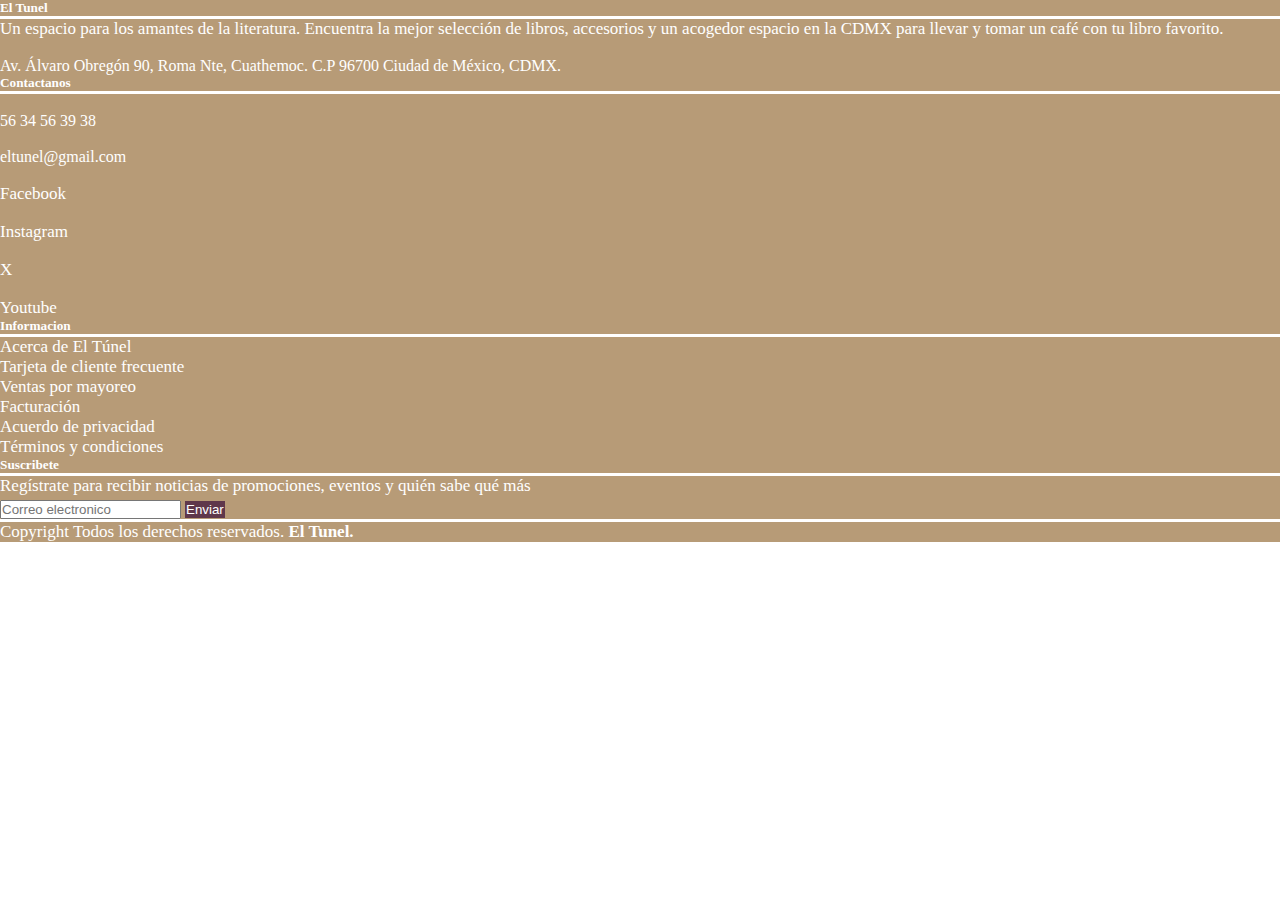
<file: layout/footer.html>
<!DOCTYPE html>
<html lang="en">

<head>
    <meta charset="UTF-8">
    <meta name="viewport" content="width=device-width, initial-scale=1.0">
    <link href="https://cdn.jsdelivr.net/npm/bootstrap@5.3.0-alpha3/dist/css/bootstrap.min.css" rel="stylesheet"
    integrity="sha384-KK94CHFLLe+nY2dmCWGMq91rCGa5gtU4mk92HdvYe+M/SXH301p5ILy+dN9+nJOZ" crossorigin="anonymous">
    <link rel="stylesheet" href="https://cdnjs.cloudflare.com/ajax/libs/font-awesome/6.4.0/css/all.min.css"
    integrity="sha512-iecdLmaskl7CVkqkXNQ/ZH/XLlvWZOJyj7Yy7tcenmpD1ypASozpmT/E0iPtmFIB46ZmdtAc9eNBvH0H/ZpiBw=="
    crossorigin="anonymous" referrerpolicy="no-referrer" />
    <link rel="stylesheet" href="../styles/footer.css">
    <title>Document</title>
</head>

<body>

    <footer >

        <div class="container text-center text-md-start">

            <div class="row text-center text-md-start">

                <div class="col-md-2 col-lg-2 col-xl-2 mx-auto mt-3">
                    <h5 class="text-uppercase mb-4 fw-bold">
                        El Tunel
                    </h5>
                    <hr class="mb-4">
                    <p>Un espacio para los amantes de la literatura. Encuentra la mejor selección de libros, accesorios
                        y un acogedor espacio en la CDMX para llevar y tomar un café con tu libro favorito.</p>
                    <p>
                        <li class="fas fa-home me-2"></li>Av. Álvaro Obregón 90, Roma Nte, Cuathemoc. C.P 96700 Ciudad
                        de México, CDMX.

                    </p>


                </div>

                <div id="a-contacto" class="col-md-2 col-lg-2 col-xl-2 mx-auto mt-3">
                    <h5 class="text-uppercase mb-4 fw-bold">
                        Contactanos
                    </h5>
                    <hr class="mb-4">
                    <p>
                        <li class="fas fa-brands fa-whatsapp me-2"></li>56 34 56 39 38
                    </p>
                    <p>
                        <li class="fas fa-envelope me-2"></li>eltunel@gmail.com
                    </p>
                    <p>
                        <li class="fas fa-brands fa-facebook me-2"></li><a href="#">Facebook</a>
                    </p>
                    <p>
                        <li class="fas fa-brands fa-instagram me-2"></li><a href="#">Instagram</a>
                    </p>
                    <p>
                        <li class="fas fa-brands fa-twitter me-2"></li><a href="#">X</a>
                    </p>
                    <p>
                        <li class="fas fa-brands fa-youtube me-2"></li><a href="#">Youtube</a>
                    </p>


                </div>

                <div id="a-info" class="col-md-2 col-lg-2 col-xl2 mx-auto mt-3">
                    <h5 class="text-uppercase mb-4 fw-bold">
                        Informacion
                    </h5>
                    <hr class="mb-4">

                    <p>
                        <a href="#">Acerca de El Túnel</a><br>
                    </p>
                    <p>
                        <a href="#">Tarjeta de cliente frecuente</a><br>
                    </p>

                    <p>
                        <a href="#">Ventas por mayoreo</a><br>
                    </p>

                    <p>
                        <a href="#">Facturación</a><br>
                    </p>

                    <p>
                        <a href="#">Acuerdo de privacidad</a><br>
                    </p>

                    <p>
                        <a href="#">Términos y condiciones</a>
                    </p>
                </div>

                <div class="col-md-2 col-lg-2 col-xl2 mx-auto mt-3 text-center">
                    <h5 class="text-uppercase mb-4 fw-bold">
                        Suscribete
                    </h5>

                    <hr class="mb-4">

                    <p>Regístrate para recibir noticias de promociones, eventos y quién sabe qué más</p>

                    <!-- <input id="inpt-registro" class="form-control me-2" type="submit" placeholder="Ingresa tu email" >  -->
                    <input id="inpt-registro" type="email" class="form-control me-2" id="email" placeholder="Correo electronico" name="email">
                    <button id="btn-registro" class="btn btn-outline-success" type="submit">Enviar</button>



                </div>
<hr>
                <div id="a-copyright" class="text-center mb2">

                    <p>
                        Copyright Todos los derechos reservados.
                        <a href="#">
                            <strong>El Tunel.</strong>
                        </a>
                    </p>
                </div>

            </div>


        </div>
    </footer>
</body>

</html>
</file>
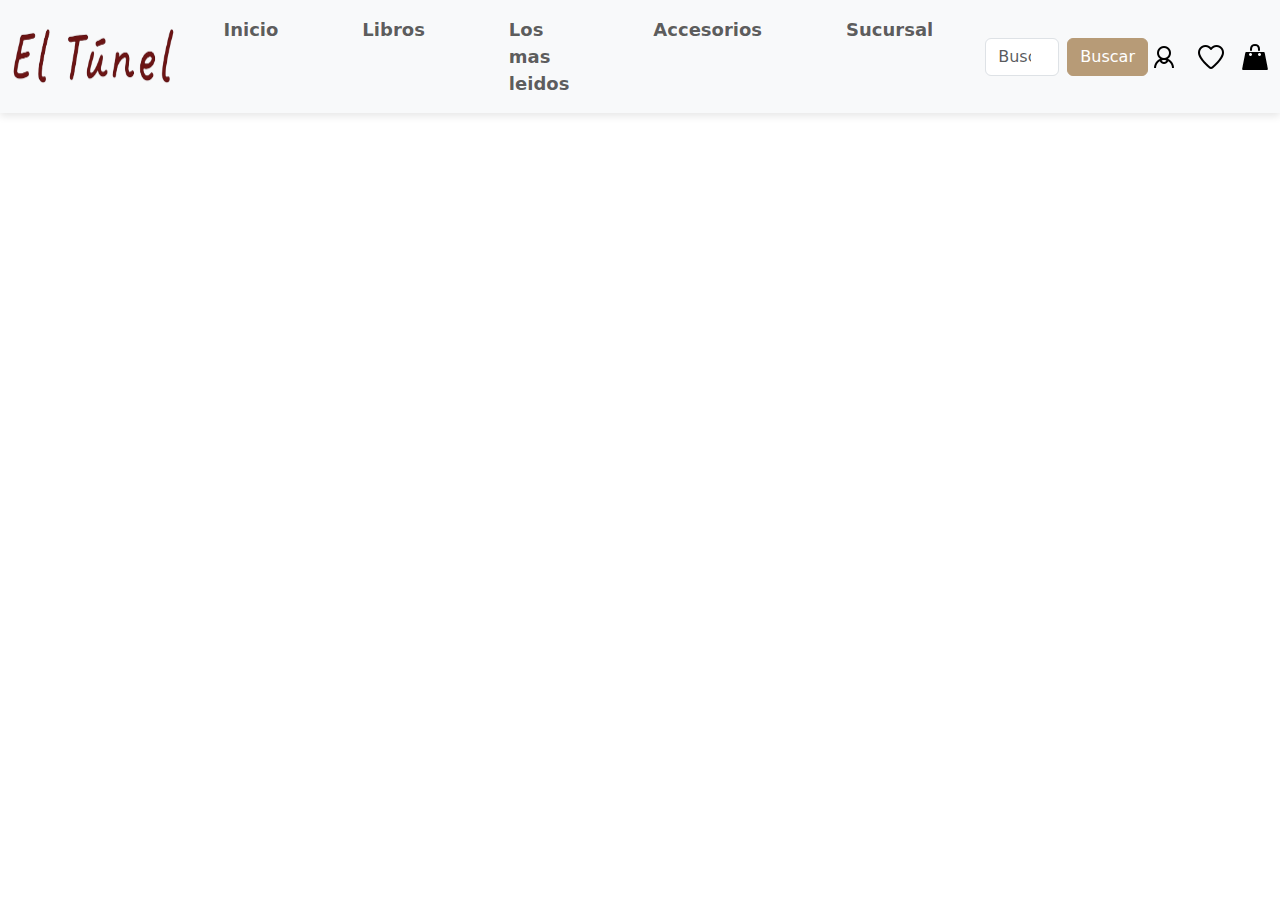
<file: layout/nav.html>
<!DOCTYPE html>
<html lang="en">

<head>
    <meta charset="UTF-8">
    <meta name="viewport" content="width=device-width, initial-scale=1.0">
    <link href="https://cdn.jsdelivr.net/npm/bootstrap@5.3.3/dist/css/bootstrap.min.css" rel="stylesheet"
        integrity="sha384-QWTKZyjpPEjISv5WaRU9OFeRpok6YctnYmDr5pNlyT2bRjXh0JMhjY6hW+ALEwIH" crossorigin="anonymous">
    <link rel="stylesheet" href="../styles/nav.css">
    <title>Document</title>
</head>

<body>
    <!DOCTYPE html>
<html lang="en">

<head>
    <meta charset="UTF-8">
    <meta name="viewport" content="width=device-width, initial-scale=1.0">
    <link href="https://cdn.jsdelivr.net/npm/bootstrap@5.3.3/dist/css/bootstrap.min.css" rel="stylesheet"
        integrity="sha384-QWTKZyjpPEjISv5WaRU9OFeRpok6YctnYmDr5pNlyT2bRjXh0JMhjY6hW+ALEwIH" crossorigin="anonymous">
    <link rel="stylesheet" href="../styles/nav.css">
    <title>Document</title>
</head>

<body>
    <header>

        <nav class="navbar navbar-expand-lg navbar-light bg-light">

            <div class="container-fluid">

                <a class="navbar-brand" href="#">
                    <img id="logo" class="img-fluid" src="../sources/logo.png" alt="Logo de la tienda">
                </a>

                <button class="navbar-toggler" type="button" data-bs-toggle="collapse" data-bs-target="#navbarText"
                    aria-controls="navbarText" aria-expanded="false" aria-label="Toggle navigation">
                    <span class="navbar-toggler-icon"></span>
                </button>

                <div class="collapse navbar-collapse " id="navbarText">

                    <ul class="navbar-nav mx-auto justify-content-center" id="link-item">

                        <li class="nav-item mx-4">
                            <a class="nav-link" href="#">Inicio</a>
                        </li>

                        <li class="nav-item mx-4">
                            <a class="nav-link" href="#">Libros</a>
                        </li>

                        <li class="nav-item mx-4">
                            <a class="nav-link" href="#">Los mas leidos</a>
                        </li>

                        <li class="nav-item mx-4">
                            <a class="nav-link" href="#">Accesorios</a>
                        </li>

                        <li class="nav-item mx-4">
                            <a class="nav-link" href="#">Sucursal</a>
                        </li>
                    </ul>

                    <form class="d-flex">
                        <input id="inpt-buscar" class="form-control me-2" type="search" placeholder="Busca tu libro..."
                            aria-label="Search">
                        <button id="btn-buscar" class="btn btn-outline-success" type="submit">Buscar</button>
                    </form>

                    <div class="navbar-icons d-none d-lg-flex align-items-center">
                        <img class="me-3" src="../sources/usuario.png" alt="Icono que representa al usuario">
                        <img class="me-3" src="../sources/me_gusta.png" alt="Me gusta">
                        <img class="" src="../sources/compras.png" alt="Bolsa de compras">
                    </div>

                </div>
            </div>
        </nav>
    </header>



</body>

<script src="https://cdn.jsdelivr.net/npm/bootstrap@5.3.3/dist/js/bootstrap.bundle.min.js"
    integrity="sha384-YvpcrYf0tY3lHB60NNkmXc5s9fDVZLESaAA55NDzOxhy9GkcIdslK1eN7N6jIeHz"
    crossorigin="anonymous"></script>

</html>
</file>
<file: styles/footer.css>
* {
    box-sizing: border-box;
    padding: 0;
    margin: 0;
}



footer {
    color: #fff;
    background-color: #b79b77;
}

a {
    text-decoration: none;
    font-size: 17px;
    color: #fff;
}

a:hover {
    color: #fff !important;
    text-decoration: underline 2px #fff;
}

p {
    font-size: 17px;
}

hr {
    border: none;
    height: 3px;
    background-color: #fff;
}
#inpt-registro{
width: auto;
 
}
#btn-registro{
   color: #fff;
   background-color: #5F374B;
   border: solid 1px #5F374B;
   margin-top: 5px;
}
@media(max-width: 570px){
    #inpt-registro{
        width: 320px;
    }
}
</file>
<file: styles/nav.css>
* {
    box-sizing: border-box;
    padding: 0;
    margin: 0;
}

nav {
    box-shadow: 0 0.2rem 0.5rem rgba(0, 0, 0, 0.1);
}

#logo {
    width: 200px;
    height: 60px;
}

#link-item a {
    /* margin-right: 150px; */
    font-weight: bold;
    font-size: 18px;
    margin-right: 20px;
}

#link-item a:hover {
    text-decoration: underline 3px #b79b77;
}

#btn-buscar {
    color: #fff;
    background-color: #b79b77;
    border: solid 1px #b79b77;
}
</file>
